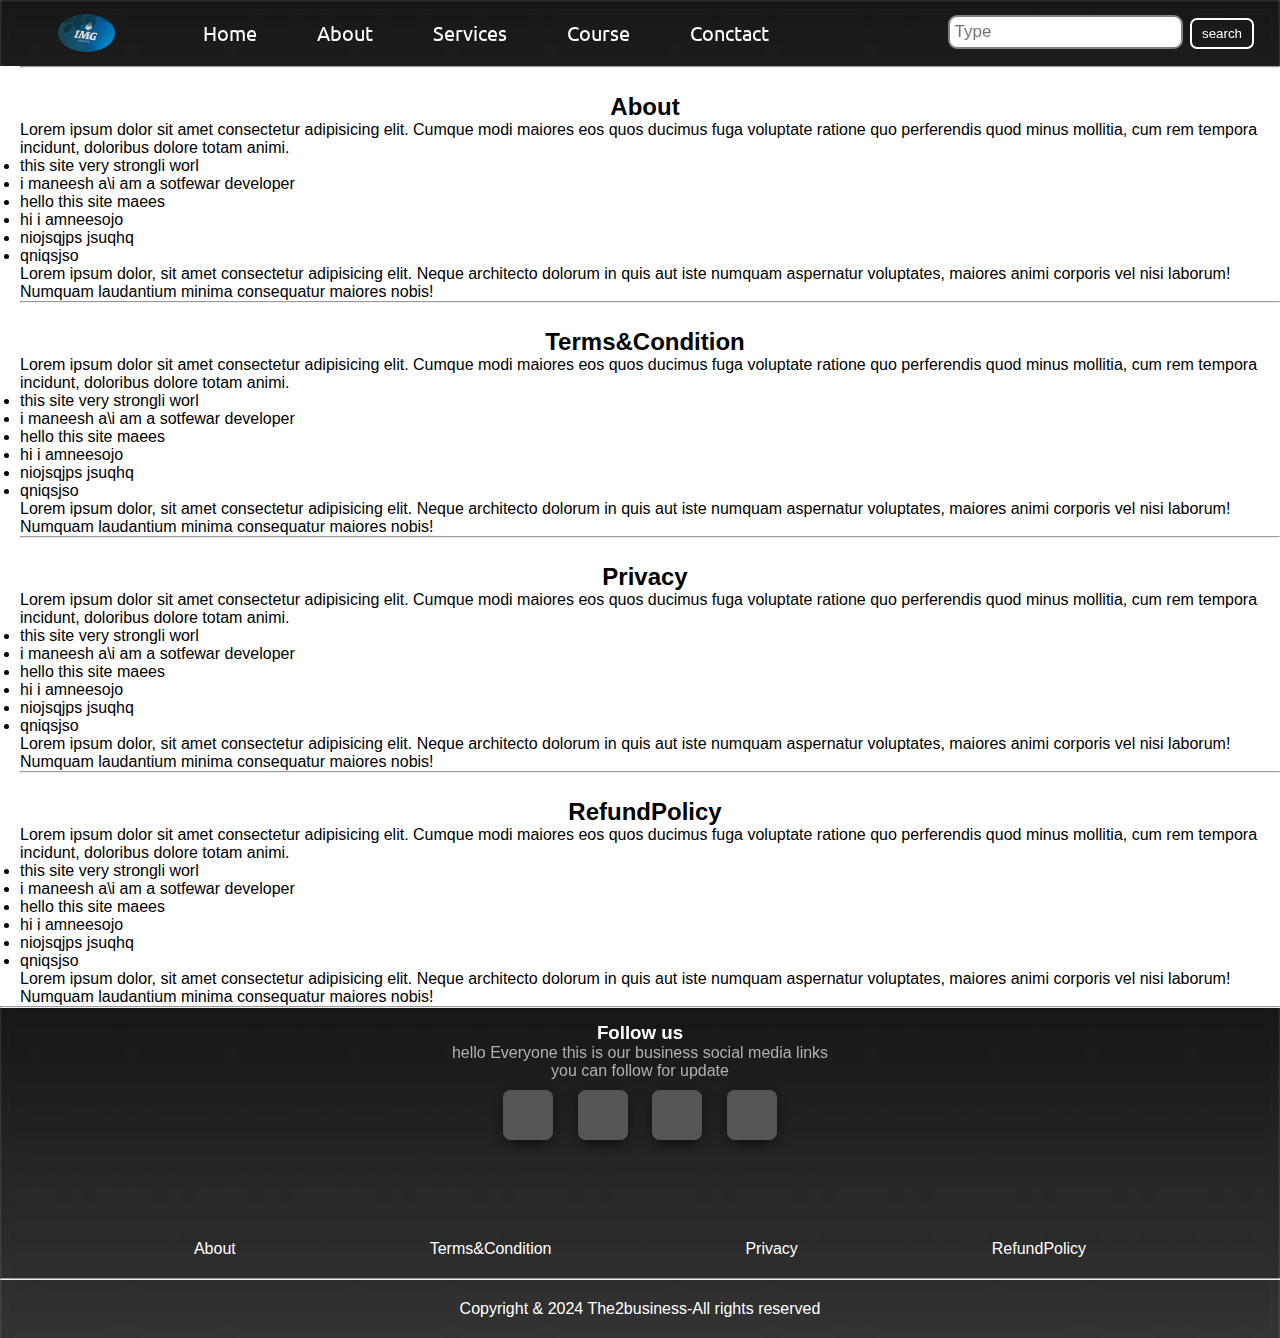
<file: index2.html>
<!DOCTYPE html>
<html lang="en">
<head>
    <meta charset="UTF-8">
    <meta name="viewport" content="width=device-width, initial-scale=1.0">
    <link rel="stylesheet" href="style3.css">
    <link rel="stylesheet" href="https://cdnjs.cloudflare.com/ajax/libs/font-awesome/6.5.1/css/all.min.css" integrity="sha512-DTOQO9RWCH3ppGqcWaEA1BIZOC6xxalwEsw9c2QQeAIftl+Vegovlnee1c9QX4TctnWMn13TZye+giMm8e2LwA==" crossorigin="anonymous" referrerpolicy="no-referrer" />
   
    <title>Maneeshgroup</title>
</head>
<body>
    <nav class="navbar  background hnav-resp">
        <ul class="nav-list v-class-resp">
            <div class="logo"><img src="img-logo.jpg" alt="logo">
               
            </div>
            <li> <a href="index2.html" aria-current="page" class="home" >Home</a></li>
            <li> <a href="#about" class="About" >About</a></li>
            <li> <a href="#service" class="Ser" >Services</a></li>
            <li > <a href="#">Course</a></li>
            <li> <a href="#contact" class="contact">Conctact</a></li>
            
        </ul>
        <div class="rightnav v-class-resp">
            <input type="text" name="search" id="search" placeholder="Type">
            <button class="btn btn-sm">search</button>
        </div>
        <div class="burger">
            <div class="line"></div>
            <div class="line"></div>
            <div class="line"></div>
        </div>
        <div class="logo2">
            <div class="logo3">
                <h1>The2business</h1>
            </div>
           
        </div>
    </nav>
<div class="terms23">
    <div class="about">
        <hr>
        <h2>About</h2>
        <p>Lorem ipsum dolor sit amet consectetur adipisicing elit. Cumque modi maiores eos quos ducimus fuga voluptate ratione quo perferendis quod minus mollitia, cum rem tempora incidunt, doloribus dolore totam animi.</p>
        <ul>
            <li>this site very strongli worl</li>
            <li>i maneesh a\i am a sotfewar developer</li>
            <li>hello this site maees</li>
            <li>hi i amneesojo</li>
            <li>niojsqjps jsuqhq</li>
            <li>qniqsjso</li>
           <p>Lorem ipsum dolor, sit amet consectetur adipisicing elit. Neque architecto dolorum in quis aut iste numquam aspernatur voluptates, maiores animi corporis vel nisi laborum! Numquam laudantium minima consequatur maiores nobis!</p> 

        </ul>
    </div>
    <div class="termsc">
        <hr>
        <h2>Terms&Condition</h2>
        <p>Lorem ipsum dolor sit amet consectetur adipisicing elit. Cumque modi maiores eos quos ducimus fuga voluptate ratione quo perferendis quod minus mollitia, cum rem tempora incidunt, doloribus dolore totam animi.</p>
        <ul>
            <li>this site very strongli worl</li>
            <li>i maneesh a\i am a sotfewar developer</li>
            <li>hello this site maees</li>
            <li>hi i amneesojo</li>
            <li>niojsqjps jsuqhq</li>
            <li>qniqsjso</li>
           <p>Lorem ipsum dolor, sit amet consectetur adipisicing elit. Neque architecto dolorum in quis aut iste numquam aspernatur voluptates, maiores animi corporis vel nisi laborum! Numquam laudantium minima consequatur maiores nobis!</p> 

        </ul>
        
    </div>
    <div class="privacy">
        <hr>
        <h2>Privacy</h2>
        <p>Lorem ipsum dolor sit amet consectetur adipisicing elit. Cumque modi maiores eos quos ducimus fuga voluptate ratione quo perferendis quod minus mollitia, cum rem tempora incidunt, doloribus dolore totam animi.</p>
        <ul>
            <li>this site very strongli worl</li>
            <li>i maneesh a\i am a sotfewar developer</li>
            <li>hello this site maees</li>
            <li>hi i amneesojo</li>
            <li>niojsqjps jsuqhq</li>
            <li>qniqsjso</li>
           <p>Lorem ipsum dolor, sit amet consectetur adipisicing elit. Neque architecto dolorum in quis aut iste numquam aspernatur voluptates, maiores animi corporis vel nisi laborum! Numquam laudantium minima consequatur maiores nobis!</p> 

        </ul>
        
    </div>
    <div class="refundp">
        <hr>
        <h2>RefundPolicy</h2>
        <p>Lorem ipsum dolor sit amet consectetur adipisicing elit. Cumque modi maiores eos quos ducimus fuga voluptate ratione quo perferendis quod minus mollitia, cum rem tempora incidunt, doloribus dolore totam animi.</p>
        <ul>
            <li>this site very strongli worl</li>
            <li>i maneesh a\i am a sotfewar developer</li>
            <li>hello this site maees</li>
            <li>hi i amneesojo</li>
            <li>niojsqjps jsuqhq</li>
            <li>qniqsjso</li>
           <p>Lorem ipsum dolor, sit amet consectetur adipisicing elit. Neque architecto dolorum in quis aut iste numquam aspernatur voluptates, maiores animi corporis vel nisi laborum! Numquam laudantium minima consequatur maiores nobis!</p> 

        </ul>
        
    </div>
   </div>
   <footer class="background">
    <hr>
    
    <div class="socialmedia2">
       
        <h3 style="color: white;">Follow us</h3>
        <p>hello Everyone this is our business social media links 
            <br>you can follow for update</p>
        <a class="btn56" href="#">
            <i class="fa-brands fa-instagram"></i>
        </a>
        <a class="btn56" href="#">
            <i class="fa-brands fa-youtube"></i>
        </a>
        <a class="btn56" href="#">
            <i class="fa-brands fa-whatsapp"></i>
        </a>
        <a class="btn56" href="#">
            <i class="fa-brands fa-twitter"></i>
        </a>
        
        
    </div>

    <p class="text-footer2">
        
        <a href="#about">About</a>
    
        <a href="#Terms">Terms&Condition</a>
        
        <a href="#privacy">Privacy</a>
        <a href="#RefundPolicy">RefundPolicy</a>
    </p>
    <hr>
    <p class="text-footer">
        Copyright & 2024 The2business-All rights reserved
    </p>
    
     </footer>

    
    
         <script src="app5.js"></script>
         
</body>
</html>
</file>
<file: style3.css>
@import url('https://fonts.googleapis.com/css2?family=Montserrat:wght@300;400;500;600;700&family=Oswald:wght@300&family=Ubuntu&display=swap');


 *{
     margin: 0;
     padding: 0;
 }
 html{
     scroll-behavior: smooth;
 }
 
 
 
 .logo{
     width: 20%;
     display: flex;
     justify-content: center;
     align-items: center;
 }
 
 .logo img {
     width: 33%;
     border-radius: 50% ;
 }
 .navbar{
     display: flex;
     align-items: center;
     justify-content: center;
     position: sticky;
     top: 0;
     cursor: pointer;
     
     
 }
 .nav-list{
     
     width: 70%;
     display: flex;
     align-items: center;
     
     
     
 
 }
 
 .nav-list li{
 
     list-style: none;
     padding: 20px 30px;
     align-items: center;
 
 }
 
 .nav-list li a{
     text-decoration: none;
     color: white;
     font-size: 20px;
     font-family: "Ubuntu", sans-serif;
     
     
 
 }
 .nav-list li a:hover{
     text-decoration: none;
     color: grey
 
 }
 
 .rightnav {
     width: 30%;
     text-align: right;
     padding: 0 23px;
     
 }
 #search {
     padding: 5px;
     font-size: 17px;
     border: 2px solid grey;
     border-radius: 9px;
 }
 .background {
     background:rgb(196, 196, 216) url('bgimg.jpg');
     background-size: cover;
     background-blend-mode: darken;
     font-family: 'Segoe UI', Tahoma, Geneva, Verdana, sans-serif;
 }
 
 .box-main {
     display: flex;
     justify-content: center;
     align-items: center;
     color: white;
     font-family: 'Segoe UI', Tahoma, Geneva, Verdana, sans-serif;
     max-width: 50%;
     margin: auto;
     height: 75%;
    
 }
 
 .firstsection{
     height: 100vh;
 }
 
 .firsthalf {
 
     width: 80%;
     display: flex;
     flex-direction: column;
     justify-content: center;
 }
 
 .secondhalf {
     width: 30%;
 
 }
 .secondhalf img{
     width: 70%;
     border: 4px solid white;
     border-radius: 150px;
     display: block;
     margin: auto;
 
 }
 .text-big {
     font-size: 41px;
   
 }
 
 .text-small{
     font-size: 18px;
 
 }
 .btn {
     padding: 5px 10px;
     margin: 7px 3px;
     border: 2px solid white;
     border-radius: 7px;
     background: none;
     color: white;
     cursor: pointer;
 
 }
 .btn-sm{
     padding: 6px 10px;
     vertical-align: middle;
 
 }
 
 .section {
     
     display: flex;
     align-items: center;
     justify-content:space-evenly;
     max-width: 80%;
     margin:auto;
     font-family: "Ubuntu", sans-serif;
     padding: 5px;
 
 }
 
 
 
 .paras {
     padding: 0px 65px;
 }
 
 .section-left {
    
     flex-direction: row-reverse;
 
 
 }
 .sectionsubTag{
     font-family: 'Segoe UI', Tahoma, Geneva, Verdana, sans-serif;
 }
 
 .thumbnail img{
     width: 250px;
     border: 2px solid black;
     border-radius: 23px;
     margin-top: 80px;
     
   
 
 }


.email2{
    display: flex;
    justify-content: center;
    align-items: center;
    padding: 20px 20px;
    flex-direction: column-reverse;
}
 .burger {
     display: none;
     position: absolute;
     cursor: pointer;
     right: 5%;
     top: 15px;
 
 }
 
 .line{
     width: 33px;
     background-color: rgb(245, 242, 242);
     height: 4px;
     margin: 3px 3px;
 }
 
 .logo2{
     position: absolute;
     left: 5%;
     top: 15px;
     display: none;
     width: 33px;
 }
 .logo3{
     color: rgb(207, 204, 204);
     height: 4px;
     margin: 3px 3px;
     width: 33px;
 }

 .form3{
    background-color: #8f8f8f;
    height: 100px;
    display: flex;
   
    justify-content: center;
    text-align: end;
    font-size: 20px;
    
 }
 h2{
    
    justify-content: center;
    text-align: center;
    display: flex;
    margin-top: 25px;
    margin-right: 10px;

 }

 .btn4{
    width: 30%;
    height: 60px;
    justify-content: center;
    text-align: center;
    margin-top: 15px;
    background-color: #222020;
    border-radius: 10px;
    font-size: 30px;
    text-decoration: none;
    box-shadow: 0 4px 10px rgb(15, 14, 14);
    
}
.btn4:hover{
    background-color: #5a5757;
    

}

/* footer for social and more */

.text-footer{
    display: flex;
    align-items: center;
    justify-content: center;
    padding: 20px 0;
    color: white;
    font-family: 'Segoe UI', Tahoma, Geneva, Verdana, sans-serif;
}

.text-footer2{
   display: flex;
   align-items: center;
   justify-content: space-evenly;
   padding: 20px 0;
  
}
.text-footer2 a{
   color: white;
   text-decoration: none;
   font-family: 'Segoe UI', Tahoma, Geneva, Verdana, sans-serif;
}

.socialmedia2 {
    margin-top: 80px;
    transform: translateY(-50%);
    width: 100%;
    text-align: center;
    font-family: 'Segoe UI', Tahoma, Geneva, Verdana, sans-serif;
    

}

.btn56{
    display: inline-block;
    width: 50px;
    height: 50px;
    background: #575454;
    margin: 10px;
    border-radius: 15%;
    box-shadow: 0 5px 15px -5px black;
    overflow: hidden;


}
.btn56 i{
    line-height: 50px;
    font-size: 25px;
    transition: 0.2s linear;
    color: white;
    
}

.btn56:hover i {
    transform: scale(1.7);
    color: rgb(15, 14, 15);
    
}

.socialmedia2 p{
    color: rgb(180, 174, 174);
}





.terms23{
   margin-left: 20px;
   font-family: 'Segoe UI', Tahoma, Geneva, Verdana, sans-serif;
}


 
 
 @media (max-width: 1140px ){
     .nav-list{
      flex-direction: column;
      margin-top: 30px;
      gap: 0.5px;
     }
     .navbar{
        flex-direction: column;
        transition: all 0.10s ease-out;
        height: 350px;
     }
     .rightnav{
         text-align: center;
     }
     #search{
         width: 100%;
     }
     .burger{
         display: block;
 
     }
     .hnav-resp{
         height: 65px;
     }
     .v-class-resp{
         opacity: 0;
     }
     .logo2{
         display: block;
         font-family: 'Segoe UI', Tahoma, Geneva, Verdana, sans-serif;
     }
     .logo{
         display: none;
     }
     .box-main{
         flex-direction: column-reverse;
         max-width: 100%;
     }
 
     .section{
         flex-direction: column-reverse;
     }
     .text-big{
         text-align: center;
         
     }
     .text-small{
         text-align: center;
         
     }
     .buttons{
         text-align: center;
     }
     .paras{
         padding: 0px 0px;
         
     }
     .rightnav{
        display: none;
        
    }
    
 }

 @media (max-width: 502px ){

    /* for btn social media */
    .btn56{
        width: 30px;
        height: 30px;
    }
    .btn56 i{
        line-height: 32px;
        font-size: 15px;  
        
    }

    .text-footer{
        font-size: 13px;
    }
    .text-footer2{
        font-size: 14px;
    }
    


}
</file>
